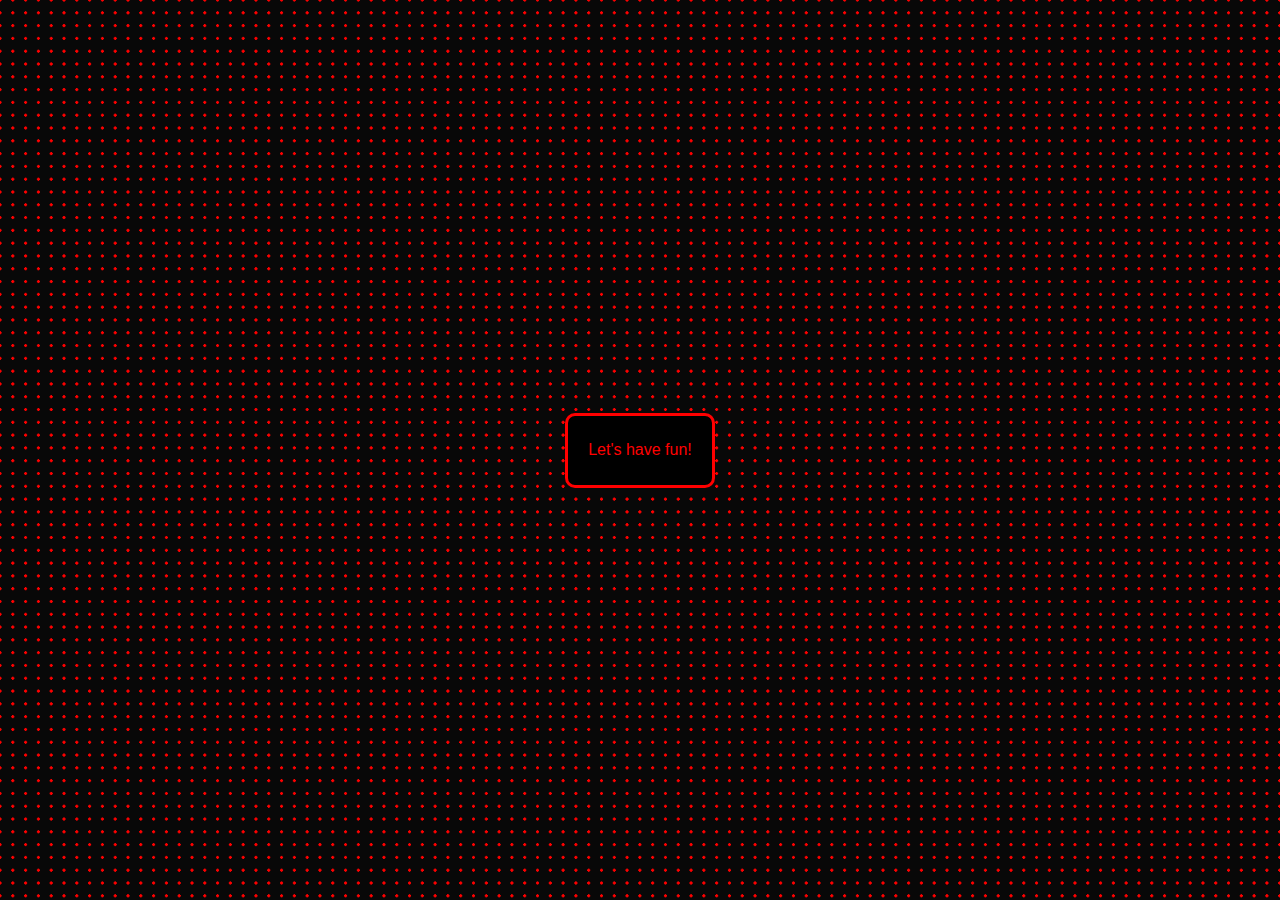
<file: index.html>
<!DOCTYPE html>
<html lang="en">
    <head>
        <title>Normal Window</title>
        <meta name="viewport" content="width=device-width, initial-scale=1.0">
        <link rel="preload" as="image" href="images/tile2.png">
        <link rel="stylesheet" href="https://cdn.jsdelivr.net/npm/bootstrap@4.0.0/dist/css/bootstrap.min.css" integrity="sha384-Gn5384xqQ1aoWXA+058RXPxPg6fy4IWvTNh0E263XmFcJlSAwiGgFAW/dAiS6JXm" crossorigin="anonymous">
        <link rel="stylesheet" type="text/css" href="css/style.css">
    </head>
    <body>
        <div id="letsHaveFun">
            <button id="spookButton" onclick="openWin()">Let's have fun!</button>
        </div>
        <script type="text/Javascript" src="js/main.js"></script>
        <script src="https://code.jquery.com/jquery-3.2.1.slim.min.js" integrity="sha384-KJ3o2DKtIkvYIK3UENzmM7KCkRr/rE9/Qpg6aAZGJwFDMVNA/GpGFF93hXpG5KkN" crossorigin="anonymous"></script>
        <script src="https://cdn.jsdelivr.net/npm/popper.js@1.12.9/dist/umd/popper.min.js" integrity="sha384-ApNbgh9B+Y1QKtv3Rn7W3mgPxhU9K/ScQsAP7hUibX39j7fakFPskvXusvfa0b4Q" crossorigin="anonymous"></script>
        <script src="https://cdn.jsdelivr.net/npm/bootstrap@4.0.0/dist/js/bootstrap.min.js" integrity="sha384-JZR6Spejh4U02d8jOt6vLEHfe/JQGiRRSQQxSfFWpi1MquVdAyjUar5+76PVCmYl" crossorigin="anonymous"></script>    
    </body>
</html>
</file>
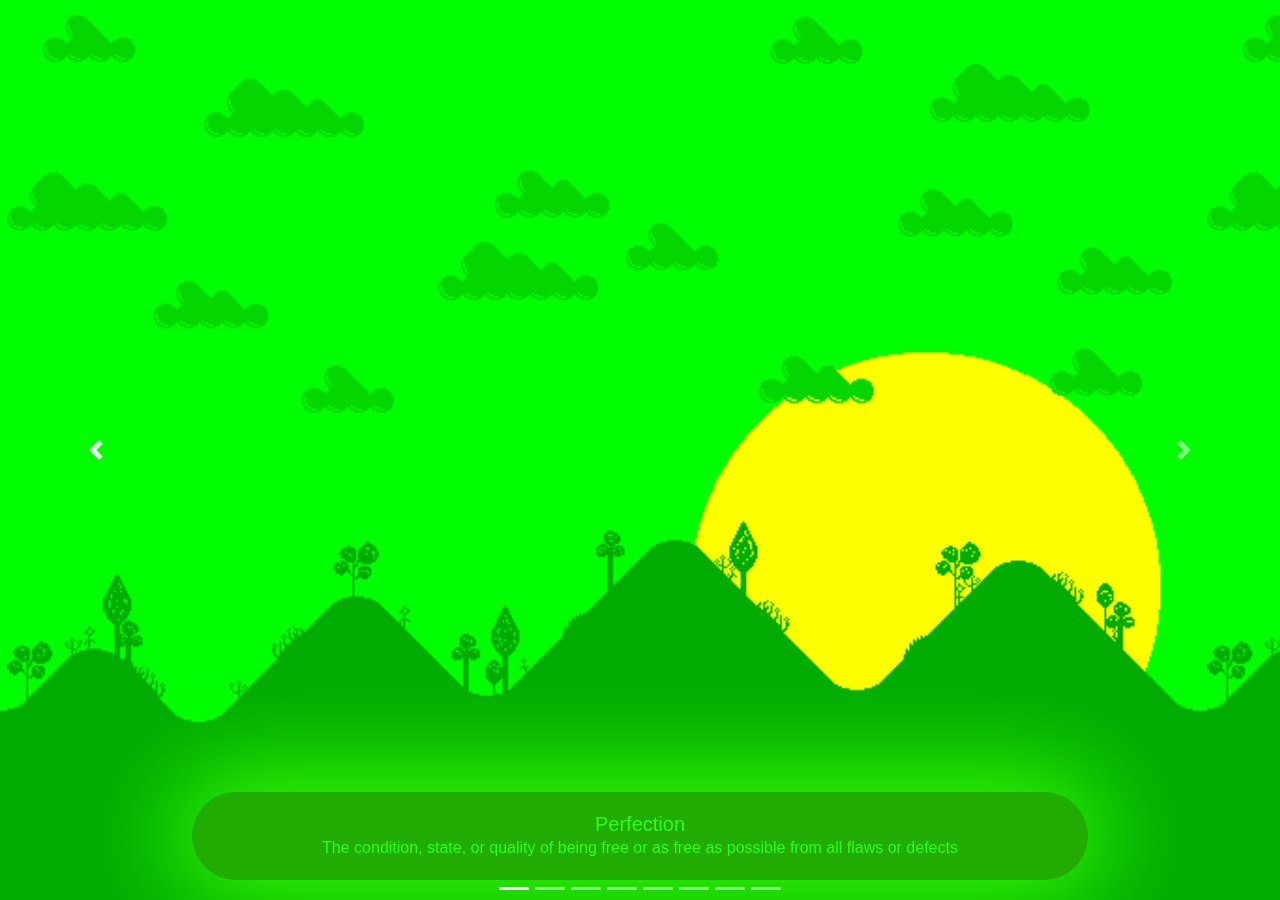
<file: notIndex.html>
<!DOCTYPE html>
<html lang="en">
    <head>
        <title>Hey Look! A Fancy Window!</title>
        <meta name="viewport" content="width=device-width, initial-scale=1.0">
        <link rel="preload" as="image" href="images/1.png">
        <link rel="preload" as="image" href="images/2.png">
        <link rel="preload" as="image" href="images/3.png">
        <link rel="preload" as="image" href="images/4.png">
        <link rel="preload" as="image" href="images/5.png">
        <link rel="preload" as="image" href="images/6.png">
        <link rel="preload" as="image" href="images/7.png">
        <link rel="preload" as="image" href="images/8.png">
        <link rel="preload" as="image" href="images/tile.png">
        <link rel="stylesheet" href="https://cdn.jsdelivr.net/npm/bootstrap@4.0.0/dist/css/bootstrap.min.css" integrity="sha384-Gn5384xqQ1aoWXA+058RXPxPg6fy4IWvTNh0E263XmFcJlSAwiGgFAW/dAiS6JXm" crossorigin="anonymous">
        <link rel="stylesheet" type="text/css" href="css/style.css">
    </head>
    <body onmousemove="movement('hi')" onmouseenter="$('#myCarousel').carousel('pause')" onmouseleave="$('#myCarousel').carousel('cycle')">
        <div id="myCarousel" class="carousel slide carousel-fade" data-ride="carousel" data-interval="10000">
            <ol class="carousel-indicators">
                <li data-target="#carouselIndicators" data-slide-to="0" class="active"></li>
                <li data-target="#carouselIndicators" data-slide-to="1"></li>
                <li data-target="#carouselIndicators" data-slide-to="2"></li>
                <li data-target="#carouselIndicators" data-slide-to="3"></li>
                <li data-target="#carouselIndicators" data-slide-to="4"></li>
                <li data-target="#carouselIndicators" data-slide-to="5"></li>
                <li data-target="#carouselIndicators" data-slide-to="6"></li>
                <li data-target="#carouselIndicators" data-slide-to="7"></li>
            </ol>
            <div class="carousel-inner">
                <div class="carousel-item active" id="first">
                    <div class="d-block content w-100"></div>
                    <div class="carousel-caption d-md-block">
                        <h5>Perfection</h5>
                        <p>The condition, state, or quality of being free or as free as possible from all flaws or defects</p>
                    </div>
                </div>
                <div class="carousel-item" id="second">
                    <div class="d-block content w-100"></div>
                    <div class="carousel-caption d-md-block">
                        <h5>Compassion</h5>
                        <p>Sympathetic pity and concern for the sufferings or misfortunes of others</p>
                    </div>
                </div>
                <div class="carousel-item" id="third">
                    <div class="d-block content w-100"></div>
                    <div class="carousel-caption d-md-block">
                        <h5>Deception</h5>
                        <p>The action of deceiving someone</p>
                    </div>
                </div>
                <div class="carousel-item" id="fourth">
                    <div class="d-block content w-100"></div>
                    <div class="carousel-caption d-md-block">
                        <h5>Erosion</h5>
                        <p>The gradual destruction or diminution of something</p>
                    </div>
                </div>
                <div class="carousel-item" id="fifth">
                    <div class="d-block content w-100"></div>
                    <div class="carousel-caption d-md-block">
                        <h5>Apprehension</h5>
                        <p>Anxiety or fear that something bad or unpleasant will happen</p>
                    </div>
                </div>
                <div class="carousel-item" id="sixth">
                    <div class="d-block content w-100"></div>
                    <div class="carousel-caption d-md-block">
                        <h5>Aberration</h5>
                        <p>A departure from what is normal, usual, or expected, typically one that is unwelcome</p>
                    </div>
                </div>
                <div class="carousel-item" id="seventh">
                    <div class="d-block content w-100"></div>
                    <div class="carousel-caption d-md-block">
                        <h5>Commotion</h5>
                        <p>A state of confused and noisy disturbance</p>
                    </div>
                </div>
                <div class="carousel-item" id="eighth">
                    <div class="d-block content w-100"></div>
                    <div class="carousel-caption d-md-block">
                        <h5>Induction</h5>
                        <p>The process or action of bringing about or giving rise to something</p>
                    </div>
                </div>
                <div class="carousel-item" id="ninth">
                    <div class="d-block content w-100">
                        <div id="modal" class="modal" style="display: inherit;">
                            <div class="modal-dialog">
                                <div class="modal-content">
                                    <div class="modal-header">
                                        <h5 class="modal-title" id="message">Do you want to leave?</h5>
                                        <button class="close" data-dismiss="modal" aria-label="Close" onclick="getRidOf('#modal')">
                                            <span aria-hidden="true">&times;</span>
                                        </button>
                                    </div>
                                    <div class="modal-body">
                                        <p>It sure is spooky here</p>
                                    </div>
                                    <div class="modal-footer">
                                        <p></p>
                                        <div class="modal-buttons">
                                            <button onclick="typeFast('.modal-footer p', 20, 70, 'Yes Please!', 40, true)" class="btn btn-primary">Yes Please</button>
                                            <button onclick="typeFast('.modal-footer p', 20, 50, 'Nope!', 30)" class="btn btn-secondary" data-dismiss="modal">Nope</button>
                                        </div>
                                    </div>
                                </div>
                            </div>
                            <div class="cards">
                                <div class="card text-white bg-primary mb-3" style="max-width: 18rem; display: inherit;">
                                    <div class="card-header">Header</div>
                                    <div class="card-body">
                                        <h5 class="card-title">Primary card title</h5>
                                        <p class="card-text">Some quick example text to build on the card title and make up the bulk of the card's content.</p>
                                    </div>
                                </div>
                                <div class="card text-white bg-secondary mb-3" style="max-width: 18rem;">
                                    <div class="card-header">Header</div>
                                    <div class="card-body">
                                        <h5 class="card-title">Secondary card title</h5>
                                        <p class="card-text">Some quick example text to build on the card title and make up the bulk of the card's content.</p>
                                    </div>
                                </div>
                                <div class="card text-white bg-success mb-3" style="max-width: 18rem;">
                                    <div class="card-header">Header</div>
                                    <div class="card-body">
                                        <h5 class="card-title">Success card title</h5>
                                        <p class="card-text">Some quick example text to build on the card title and make up the bulk of the card's content.</p>
                                    </div>
                                </div>
                            </div>
                        </div>
                    </div>
                    <div class="carousel-caption d-md-block">
                        <h5>Nothing</h5>
                        <p>This is the end</p>
                    </div>
                </div>
            </div>
            <a class="carousel-control-prev" href="#myCarousel" role="button" data-slide="prev">
                <span class="carousel-control-prev-icon" aria-hidden="true"></span>
                <span class="sr-only">Previous</span>
            </a>
            <a class="carousel-control-next" href="#myCarousel" role="button" data-slide="next">
                <span class="carousel-control-next-icon" aria-hidden="true"></span>
                <span class="sr-only">Next</span>
            </a>
        </div>
        <script type="text/Javascript" src="js/main.js"></script>
        <script src="https://code.jquery.com/jquery-3.2.1.slim.min.js" integrity="sha384-KJ3o2DKtIkvYIK3UENzmM7KCkRr/rE9/Qpg6aAZGJwFDMVNA/GpGFF93hXpG5KkN" crossorigin="anonymous"></script>
        <script src="https://cdn.jsdelivr.net/npm/popper.js@1.12.9/dist/umd/popper.min.js" integrity="sha384-ApNbgh9B+Y1QKtv3Rn7W3mgPxhU9K/ScQsAP7hUibX39j7fakFPskvXusvfa0b4Q" crossorigin="anonymous"></script>
        <script src="https://cdn.jsdelivr.net/npm/bootstrap@4.0.0/dist/js/bootstrap.min.js" integrity="sha384-JZR6Spejh4U02d8jOt6vLEHfe/JQGiRRSQQxSfFWpi1MquVdAyjUar5+76PVCmYl" crossorigin="anonymous"></script>    
    </body>
</html>
</file>
<file: css/style.css>
html, body, h1, h2, h3, h4, h5, h6, p, div, ol, ul, li {
  margin: 0;
  padding: 0;
  font-family: Arial, Helvetica, sans-serif;
  color: gray;
}

body {
  background-color: black;
}
body #letsHaveFun {
  background-color: red;
  height: 100vh;
  width: 100vw;
  background-image: url(../images/tile2.png);
  background-size: 1vw;
  display: flex;
  justify-content: center;
  align-items: center;
}
body #letsHaveFun button {
  width: 150px;
  height: 75px;
  border: red solid 3px;
  background-color: black;
  color: red;
  cursor: pointer;
  border-radius: 10px;
  outline: none;
}
body #letsHaveFun button:hover {
  border: red dotted 3px;
  background: black;
  color: red;
}
body #letsHaveFun button:hover:active {
  border: black;
  background: red;
  color: black;
}
body .carousel-inner .carousel-item {
  height: 100vh;
  width: 100vw;
}
body .carousel-inner .carousel-item .content {
  height: 100vh;
  background-position-y: top;
  background-position-x: left;
  background-size: contain;
  background-repeat: repeat-x;
  position: relative;
}
body .carousel-inner .carousel-item .content #above {
  height: 20vhh;
}
body .carousel-inner .carousel-item .content #modal {
  display: flex;
  align-items: center;
  justify-content: center;
}
body .carousel-inner .carousel-item .content #modal .modal-dialog .modal-content .modal-header {
  height: 64px;
}
body .carousel-inner .carousel-item .content #modal .modal-dialog .modal-content .modal-body {
  height: 56px;
}
body .carousel-inner .carousel-item .content #modal .modal-dialog .modal-content .modal-footer {
  display: flex;
  justify-content: space-between;
}
body .carousel-inner .carousel-item .content #modal .cards {
  display: flex;
  align-items: center;
  justify-content: center;
  margin: 0 auto;
}
body .carousel-inner .carousel-item .content #modal .cards .card {
  display: flex;
  align-items: center;
  justify-content: center;
}
body .carousel-inner .carousel-item .carousel-caption {
  border-radius: 100vh;
}
body .carousel-inner #first .content {
  background-color: #20AC00;
  background-image: url("../images/1.png");
}
body .carousel-inner #first .carousel-caption {
  box-shadow: 0px 0px 100px 20px #34FF00;
  border-radius: 100vh;
  background-color: #20AC00;
}
body .carousel-inner #first .carousel-caption h5, body .carousel-inner #first .carousel-caption p {
  color: #34FF00;
}
body .carousel-inner #second .content {
  background-color: #2652A5;
  background-image: url("../images/2.png");
}
body .carousel-inner #second .carousel-caption {
  box-shadow: 0px 0px 100px 20px #3F80FF;
  border-radius: 100vh;
  background-color: #2652A5;
}
body .carousel-inner #second .carousel-caption h5, body .carousel-inner #second .carousel-caption p {
  color: #3F80FF;
}
body .carousel-inner #third .content {
  background-color: #227F7F;
  background-image: url("../images/3.png");
}
body .carousel-inner #third .carousel-caption {
  box-shadow: 0px 0px 100px 20px #3DCCCC;
  border-radius: 100vh;
  background-color: #227F7F;
}
body .carousel-inner #third .carousel-caption h5, body .carousel-inner #third .carousel-caption p {
  color: #3DCCCC;
}
body .carousel-inner #fourth .content {
  background-color: #314C4C;
  background-image: url("../images/4.png");
}
body .carousel-inner #fourth .carousel-caption {
  box-shadow: 0px 0px 100px 20px #669999;
  border-radius: 100vh;
  background-color: #314C4C;
}
body .carousel-inner #fourth .carousel-caption h5, body .carousel-inner #fourth .carousel-caption p {
  color: #669999;
}
body .carousel-inner #fifth .content {
  background-color: #665118;
  background-image: url("../images/5.png");
}
body .carousel-inner #fifth .carousel-caption {
  box-shadow: 0px 0px 100px 20px #B8952E;
  border-radius: 100vh;
  background-color: #665118;
}
body .carousel-inner #fifth .carousel-caption h5, body .carousel-inner #fifth .carousel-caption p {
  color: #B8952E;
}
body .carousel-inner #sixth .content {
  background-color: #472E2E;
  background-image: url("../images/6.png");
}
body .carousel-inner #sixth .carousel-caption {
  box-shadow: 0px 0px 100px 20px #A05027;
  border-radius: 100vh;
  background-color: #472E2E;
}
body .carousel-inner #sixth .carousel-caption h5, body .carousel-inner #sixth .carousel-caption p {
  color: #A05027;
}
body .carousel-inner #seventh .content {
  background-color: #340B0A;
  background-image: url("../images/7.png");
}
body .carousel-inner #seventh .carousel-caption {
  box-shadow: 0px 0px 100px 20px #852121;
  border-radius: 100vh;
  background-color: #340B0A;
}
body .carousel-inner #seventh .carousel-caption h5, body .carousel-inner #seventh .carousel-caption p {
  color: #852121;
}
body .carousel-inner #eighth .content {
  background-color: #450041;
  background-image: url("../images/8.png");
}
body .carousel-inner #eighth .carousel-caption {
  box-shadow: 0px 0px 100px 20px #852185;
  border-radius: 100vh;
  background-color: #450041;
}
body .carousel-inner #eighth .carousel-caption h5, body .carousel-inner #eighth .carousel-caption p {
  color: #852185;
}
body .carousel-inner #ninth .content {
  background-color: white;
  background-image: url("../images/tile.png");
}
body .carousel-inner #ninth .carousel-caption {
  box-shadow: 0px 0px 100px 20px green;
  border-radius: 100vh;
  background-color: white;
}
body .carousel-inner #ninth .carousel-caption h5, body .carousel-inner #ninth .carousel-caption p {
  color: green;
}
body .carousel-inner #ninth {
  height: 100vh;
  width: 100vw;
  background-size: 4px;
}

.carousel-fade .carousel-item {
  opacity: 0;
  transition-duration: 0.6s;
  transition-property: opacity;
}

.carousel-fade .carousel-item.active,
.carousel-fade .carousel-item-next.carousel-item-left,
.carousel-fade .carousel-item-prev.carousel-item-right {
  opacity: 1;
}

.carousel-fade .active.carousel-item-left,
.carousel-fade .active.carousel-item-right {
  opacity: 0;
}

.carousel-fade .carousel-item-next,
.carousel-fade .carousel-item-prev,
.carousel-fade .carousel-item.active,
.carousel-fade .active.carousel-item-left,
.carousel-fade .active.carousel-item-prev {
  transform: translateX(0);
  transform: translate3d(0, 0, 0);
}

/*# sourceMappingURL=style.css.map */
</file>
